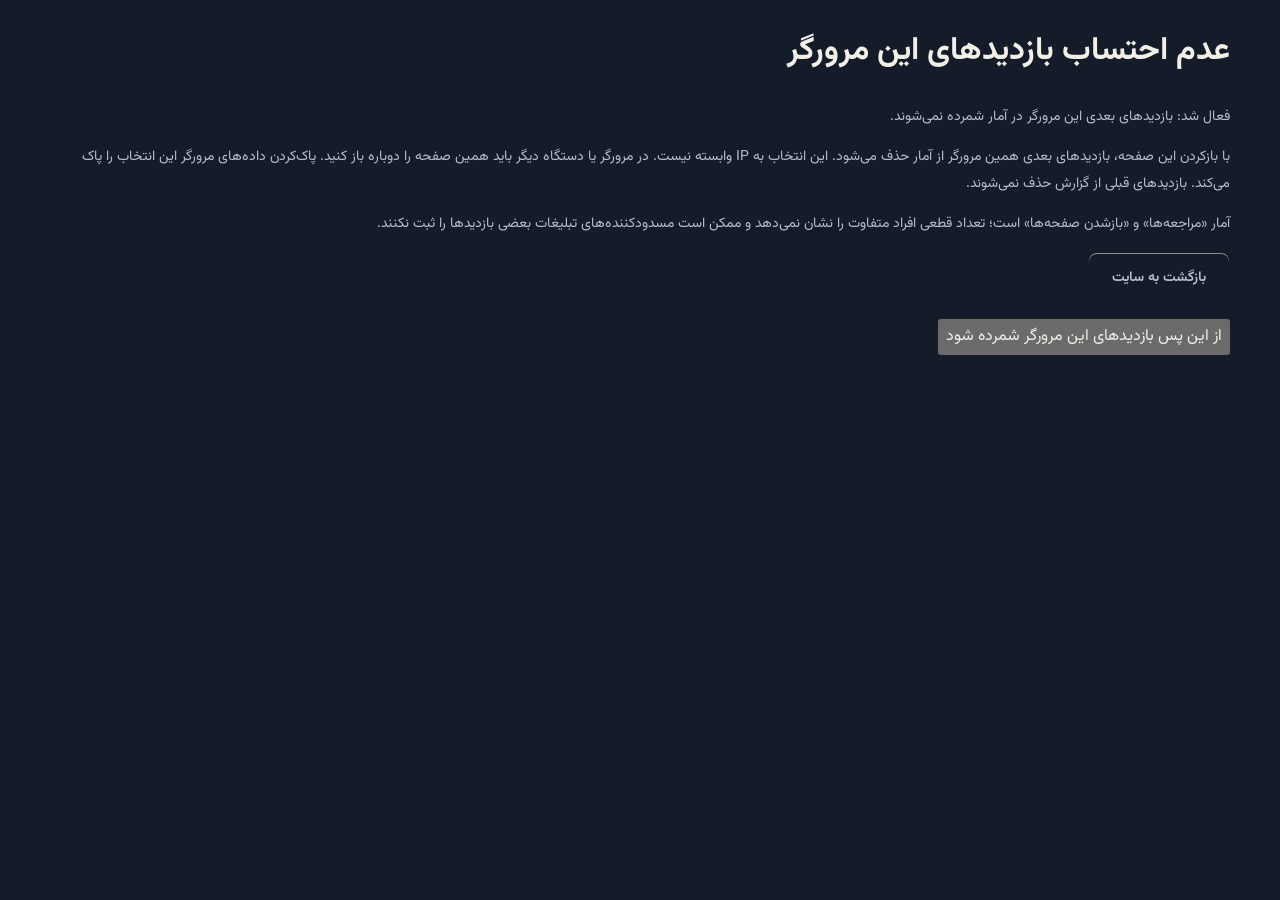
<file: analytics-owner.html>
<!doctype html><html lang="fa" dir="rtl"><head><meta charset="utf-8"><meta name="viewport" content="width=device-width,initial-scale=1"><meta name="robots" content="noindex,nofollow"><title>عدم احتساب بازدیدهای من | موکیتا</title><link rel="stylesheet" href="styles.css"><script src="analytics-owner.js" defer></script></head><body><main class="shell"><h1>عدم احتساب بازدیدهای این مرورگر</h1><p id="analytics-status" role="status">در حال تنظیم…</p><p>با بازکردن این صفحه، بازدیدهای بعدی همین مرورگر از آمار حذف می‌شود. این انتخاب به IP وابسته نیست. در مرورگر یا دستگاه دیگر باید همین صفحه را دوباره باز کنید. پاک‌کردن داده‌های مرورگر این انتخاب را پاک می‌کند. بازدیدهای قبلی از گزارش حذف نمی‌شوند.</p><p>آمار «مراجعه‌ها» و «بازشدن صفحه‌ها» است؛ تعداد قطعی افراد متفاوت را نشان نمی‌دهد و ممکن است مسدودکننده‌های تبلیغات بعضی بازدیدها را ثبت نکنند.</p><p><a class="button" href="/">بازگشت به سایت</a></p><button id="analytics-enable" type="button">از این پس بازدیدهای این مرورگر شمرده شود</button></main></body></html>
</file>
<file: styles.css>
@font-face{font-family:Vazirmatn;src:url('assets/Vazirmatn.woff2') format('woff2');font-weight:100 900;font-display:swap}*{box-sizing:border-box}html{scroll-behavior:smooth;scroll-padding-top:100px}body{margin:0;font-family:Vazirmatn,Tahoma,sans-serif;color:#212539;background:#fafbf9;line-height:1.9}button,a,input{font:inherit}a{color:inherit;text-decoration:none}button{cursor:pointer}button:focus-visible,a:focus-visible,summary:focus-visible{outline:3px solid #6758cc;outline-offset:5px}button{color:inherit}img{max-width:100%}.shell{width:min(1180px,calc(100% - 96px));margin:auto}.skip{position:absolute;top:-100px;background:white;z-index:100;padding:10px}.skip:focus{top:5px}.header{background:#13152b;color:#fff;border-bottom:1px solid #ffffff12}.nav-wrap{min-height:104px;display:flex;align-items:center;gap:32px}.brand{display:flex;gap:11px;align-items:center;direction:ltr;white-space:nowrap;font-size:21px;letter-spacing:3px;font-weight:800;line-height:1.2}.brand-small{display:block;font:8px/1.8 Arial,sans-serif;letter-spacing:1.2px;margin-top:5px;color:#b4b6c9}.nav-wrap nav{display:flex;gap:25px;margin-inline:auto;font-size:13px;color:#c3c4d6}.nav-wrap nav a:hover{color:#a7f0d1}.button{display:inline-flex;align-items:center;justify-content:center;gap:24px;padding:12px 23px;border-radius:9px;font-size:14px;font-weight:650;border:1px solid transparent;transition:transform .2s,background .2s}.button:hover{transform:translateY(-2px)}.nav-cta{border-color:#ffffff35;font-size:12px;padding:10px 17px}.menu-toggle{display:none}.hero{background:#13152b;color:white;overflow:hidden}.hero-grid{display:grid;grid-template-columns:1.08fr 1fr;min-height:640px;align-items:center;gap:40px;padding-block:55px 30px}.eyebrow{font-size:12px;font-weight:500;letter-spacing:.2px;color:#b9bbd3;margin:0 0 21px;display:flex;align-items:center;gap:9px}.tiny-star{color:#a7f0d1;font-size:18px}.eyebrow.dark{color:#5b527f}.hero h1{font-size:clamp(39px,4.1vw,60px);line-height:1.5;letter-spacing:-1.7px;margin:0 0 20px;font-weight:700}.hero h1 bdi{font-family:Arial,sans-serif;letter-spacing:-1.8px}.hero em{font-style:normal;color:#b9aaff;position:relative}.title-dot{color:#a7f0d1}.hero-copy>p{color:#b7b9ce;max-width:425px;font-size:15px;line-height:2.2;margin-bottom:30px}.hero-actions{display:flex;align-items:center;gap:30px}.primary{background:#a7f0d1;color:#18283a}.primary:hover,.mint:hover{background:#bff6e0}.text-link{display:inline-flex;align-items:center;gap:18px;font-size:13px;font-weight:600;color:#4d4078;border:0;background:none;padding:0}.text-link span{font-family:Arial;font-size:22px}.text-link.light,.hero .text-link{color:#ecebfa}.platform-line{margin-top:38px;display:flex;gap:16px;align-items:center;color:#a0a3bc;font-size:11px}.platform-line>span:first-child{color:#6f7494;margin-inline-end:4px}.platform-line i{width:3px;height:3px;border-radius:50%;background:#656b88}.hero-art{height:500px;position:relative;isolation:isolate}.globe{width:100%;height:100%;transform:rotate(-19deg)}.hero-art:before{content:'';position:absolute;inset:10% -10%;z-index:-1;background:radial-gradient(ellipse,#6256b831,transparent 68%)}.orbit{position:absolute;border:1px solid #ffffff09;border-radius:50%;inset:10px;transform:rotate(-30deg) scaleY(.55);z-index:-1}.orbit-two{inset:-25px;transform:rotate(35deg) scaleY(.6)}.art-label{position:absolute;font-size:10px;padding:9px 15px;background:#26283fd9;border:1px solid #ffffff16;border-radius:8px;backdrop-filter:blur(10px);z-index:2}.label-top{top:44px;left:4px;transform:rotate(-5deg)}.status-dot{display:inline-block;width:6px;height:6px;background:#a7f0d1;border-radius:100%;margin-inline-end:6px}.connection-card{position:absolute;bottom:55px;right:20px;display:flex;align-items:center;gap:13px;padding:18px;background:#272a48e6;box-shadow:0 20px 40px #0003;border:1px solid #ffffff26;border-radius:14px;transform:rotate(5deg);min-width:290px}.connection-card strong{display:block;font-size:13px;font-weight:500}.connection-card span{display:block;font-size:10px;color:#b5b8cf}.connection-icon{padding:9px;background:#a7f0d11a;border-radius:12px;line-height:0}.connection-card .connection-arrow{margin-inline-start:auto;font-size:23px;color:#b7aff8}.art-caption{position:absolute;bottom:0;left:15px;right:15px;display:flex;justify-content:space-between;font-size:9px;color:#6d739a}.art-caption span:first-child{font-family:Arial;letter-spacing:1.3px}.hero-bottom{border-top:1px solid #ffffff14;display:flex;justify-content:space-between;padding-block:23px;color:#9c9fb9;font-size:11px}.hero-bottom a{display:flex;gap:22px}.hero-bottom a span{color:#a7f0d1}.section{padding-block:96px;scroll-margin-top:20px}.section-head{display:flex;justify-content:space-between;align-items:end;margin-bottom:42px;gap:30px}h2{font-size:34px;line-height:1.65;letter-spacing:-1px;font-weight:650;margin:0}h3{line-height:1.8}p{color:#727589;font-size:14px}.section-head>p{margin:0 0 7px}.features{display:grid;grid-template-columns:repeat(3,1fr);border-top:1px solid #e1e3e9}.features article{padding:34px 28px 0;border-left:1px solid #e1e3e9}.features article:first-child{padding-right:0}.features article:last-child{border:0}.feature-symbol{display:grid;place-items:center;width:46px;height:46px;background:#eeecf8;color:#62538e;font-size:27px;border-radius:12px;margin-bottom:23px}.features h3{font-size:17px;font-weight:600;margin:0 0 12px}.features p{margin:0;max-width:290px;font-size:13px}.downloads{background:#f0f1f5}.filters{display:flex;width:fit-content;border:1px solid #dadce5;background:#e9eaf0;border-radius:10px;padding:5px;gap:5px;margin-bottom:25px}.filters button{border:0;background:none;padding:10px 28px;font-size:13px;border-radius:7px;color:#6d7086}.filters button.selected{background:#fff;color:#3b315c;box-shadow:0 2px 7px #3039550a}.app-grid{display:grid;grid-template-columns:repeat(3,1fr);gap:20px;min-height:258px}.app-card{background:white;border:1px solid #e1e3e9;border-radius:15px;padding:27px;display:flex;flex-direction:column;align-items:start}.app-top{display:flex;gap:14px;align-items:center;width:100%}.app-icon{display:grid;place-items:center;width:48px;height:48px;border-radius:14px;font:700 26px Arial;background:#e5f5ec;color:#26795a}.app-icon.purple{background:#ede7f8;color:#66549b}.app-icon.blue{background:#e5efff;color:#496da6}.app-top h3{font:600 20px Arial;margin:0 0 7px}.app-top small{font-size:10px;color:#818497}.app-card p{font-size:12px;margin:21px 0;flex:1}.app-actions{display:flex;justify-content:space-between;align-items:center;gap:20px;width:100%;border-top:1px solid #eeedf3;padding-top:18px}.app-actions>a{font-size:12px;font-weight:600;color:#4f417c}.app-actions button{font-size:11px;color:#747087}.fine-print{font-size:11px;color:#85889c;margin:22px 0 0}.guide{background:#22243f;color:white}.guide-grid{display:grid;grid-template-columns:.8fr 1.2fr;gap:100px}.guide h2{font-size:43px}.guide .muted{color:#b3b7cc;max-width:300px;margin:25px 0}.steps{list-style:none;padding:0;margin:0}.steps li{display:flex;gap:27px;padding:26px 0;border-bottom:1px solid #ffffff13}.steps li:first-child{padding-top:0}.steps li:last-child{border:0;padding-bottom:0}.steps>li>span{font-size:21px;font-weight:400;color:#b5a5eb;line-height:2}.steps h3{font-size:18px;font-weight:500;margin:0 0 7px}.steps p{font-size:13px;color:#a9aec7;margin:0}.plans-panel{display:grid;grid-template-columns:.8fr 1.2fr;gap:100px;border:1px solid #dedfe6;padding:45px 55px;border-radius:18px;background:#f9f9f5}.plans .pill{background:#edeaf5;color:#63517f}.pill{display:inline-block;padding:5px 12px;border-radius:100px;font-size:10px}.plans p{font-size:14px;line-height:2.2}.plans .small{font-size:12px;color:#8b8d9b}.telegram{padding-top:0}.telegram-grid{display:grid;grid-template-columns:1fr 1fr;gap:25px}.telegram-grid article{border-radius:18px;padding:40px;overflow:hidden}.music-card{background:#2d2b4b;color:white;position:relative}.music-card .pill{background:#ffffff14;color:#dfd9f5}.telegram-grid h3{font-size:30px;font-weight:550;margin:25px 0 15px}.telegram-grid p{font-size:13px;line-height:2.2;max-width:390px}.music-card p{color:#bab7d0}.music-card .text-link{margin-top:15px}.equalizer{position:absolute;top:64px;left:35px;width:125px;height:60px;display:flex;align-items:center;gap:5px;transform:rotate(-10deg);opacity:.8}.equalizer i{width:5px;background:#b6a7ee;border-radius:10px;height:20%}.equalizer i:nth-child(2n){height:55%}.equalizer i:nth-child(3n){height:95%}.equalizer i:nth-child(4n){height:40%;background:#a7f0d1}.management-card{background:#edf0e9;border:1px solid #e2e6dd}.management-graphic{float:left;transform:rotate(-6deg);width:150px;margin:0 0 15px 0}.management-graphic>div{background:#ffffffc9;padding:9px 12px;margin:5px 0;border-radius:6px;color:#68826d;font-size:11px;box-shadow:0 3px 5px #00000004}.management-graphic span{margin-right:10px;color:#727c76}.management-card .eyebrow{padding-top:14px;font-size:10px}.management-card h3{clear:both;margin-top:10px}.tech-grid{display:grid;grid-template-columns:.9fr 1.1fr;gap:100px}.technology{background:#f2f2f5}.tech-grid>div>p:last-child{max-width:330px;line-height:2.2}.tech-list>div{display:flex;align-items:center;gap:25px;padding:20px 0;border-bottom:1px solid #dddfe8}.tech-list>div:first-child{padding-top:0}.tech-list>div:last-child{border:0}.tech-list bdi{font:600 16px Arial;min-width:90px}.tech-list p{margin:0;font-size:12px}.faq-grid{display:grid;grid-template-columns:.8fr 1.2fr;gap:100px}.faq-list details{border-bottom:1px solid #e0e2e7}.faq-list summary{cursor:pointer;list-style:none;display:flex;align-items:center;justify-content:space-between;gap:25px;padding:21px 0;font-size:14px}.faq-list summary:after{content:'+';font:22px Arial;color:#6c608f}.faq-list summary::-webkit-details-marker{display:none}.faq-list details[open] summary:after{content:'−'}.faq-list details p{font-size:13px;margin:0 0 23px;line-height:2.2}.contact{background:#64548c;color:#fff;padding-block:65px}.contact-inner{display:flex;align-items:center;justify-content:space-between;gap:35px}.contact h2{font-size:30px}.contact .eyebrow{color:#d3c8ed}.contact p{color:#d5cfe5;font-size:12px;margin-bottom:0}.mint{background:#b8efd7;color:#253a37;white-space:nowrap}footer{background:#13152b;color:white;padding:52px 0 20px}.footer-top{display:flex;align-items:center;flex-wrap:wrap;gap:30px}.footer-top>p{font-size:11px;color:#8e94ad;margin-inline:auto}.footer-links{display:flex;gap:18px;flex-wrap:wrap;font-size:10px;color:#9fa3be}.footer-links button{border:0;background:none;color:inherit;padding:0;font-size:10px}.footer-bottom{border-top:1px solid #ffffff12;padding-top:20px;margin-top:35px;display:flex;justify-content:space-between;font-size:9px;color:#757d9b}.footer-bottom .tiny-star{font-size:12px;margin-right:8px}dialog{border:1px solid #e1e0e8;border-radius:20px;width:min(650px,calc(100% - 32px));max-height:85vh;padding:30px;color:#28263e;background:#fafbf9}dialog::backdrop{background:#0e1126b8;backdrop-filter:blur(5px)}.dialog-top{display:flex;justify-content:space-between;align-items:start}.dialog-top .eyebrow{margin:0}.dialog-top button{border:0;background:#eeedf2;border-radius:50%;width:32px;height:32px;font:25px Arial}dialog h2{font-size:25px;margin:15px 0 20px}dialog p,dialog li{font-size:14px;color:#66687c;line-height:2.2}dialog ol{padding-right:23px}dialog li{padding-right:6px;margin-bottom:12px}dialog a{color:#65528f;text-decoration:underline}dialog .note{background:#efedf6;padding:15px;border-radius:10px;font-size:12px}
@media(min-width:1600px){.hero-grid{min-height:690px}.hero-art{height:550px}}@media(max-width:1100px){.shell{width:calc(100% - 56px)}.nav-wrap{gap:20px}.nav-wrap nav{gap:15px;font-size:11px}.brand{font-size:18px}.nav-cta{font-size:10px;padding:9px 12px}.hero-grid{gap:20px}.hero-art{height:440px}.guide-grid,.tech-grid,.faq-grid,.plans-panel{gap:50px}.connection-card{right:0;min-width:250px}.app-card{padding:23px}.telegram-grid article{padding:30px}.footer-links{gap:12px}}
@media(max-width:800px){.shell{width:calc(100% - 40px)}.nav-wrap{min-height:80px;justify-content:space-between;flex-wrap:wrap;position:relative}.menu-toggle{display:flex;flex-direction:column;justify-content:center;gap:6px;background:none;border:1px solid #ffffff35;padding:10px;border-radius:7px;width:39px;height:37px;margin-inline-start:auto}.menu-toggle span{height:1px;background:white;width:17px}.nav-wrap nav{display:none;width:100%;padding:0 0 25px;order:4;flex-direction:column;gap:17px;font-size:13px}.nav-wrap nav.open{display:flex}.nav-cta{display:none}.brand{font-size:19px}.hero-grid{grid-template-columns:1fr;gap:0;padding-top:45px}.hero-copy{max-width:560px}.hero h1{font-size:44px}.hero-copy>p{max-width:440px}.hero-art{height:370px;width:min(420px,100%);margin:0 auto}.hero-grid{min-height:0}.label-top{top:20px}.connection-card{bottom:40px;right:7px;padding:13px;min-width:240px}.hero-bottom{font-size:9px;padding-block:20px}.section{padding-block:65px}.section-head{align-items:start;flex-direction:column;gap:20px;margin-bottom:32px}h2{font-size:29px}.section-head>p{font-size:13px}.features{grid-template-columns:1fr}.features article,.features article:first-child{padding:24px 0;border-left:0;border-bottom:1px solid #e1e3e9;display:grid;grid-template-columns:50px 1fr;column-gap:17px}.feature-symbol{grid-row:span 2;margin:0}.features h3{margin:0 0 5px;font-size:16px}.features p{max-width:none;font-size:12px}.app-grid{grid-template-columns:1fr;min-height:0}.filters{width:100%;margin-bottom:20px}.filters button{flex:1;padding:10px 7px;font-size:12px}.app-card{padding:23px}.app-card p{margin:17px 0}.guide-grid,.plans-panel,.tech-grid,.faq-grid{grid-template-columns:1fr;gap:35px}.guide h2{font-size:34px}.guide .muted{max-width:100%}.plans-panel{padding:28px;gap:25px;width:calc(100% - 40px)}.telegram{padding-top:0}.telegram-grid{grid-template-columns:1fr;gap:20px}.telegram-grid article{padding:30px}.telegram-grid h3{font-size:29px}.equalizer{top:60px;left:25px}.tech-list>div{gap:15px}.tech-list bdi{min-width:85px}.faq-grid{gap:20px}.contact-inner{align-items:start;flex-direction:column;gap:26px}.contact h2{font-size:27px}.contact{padding-block:45px}.footer-top{gap:15px}.footer-top>p{width:100%;margin:8px 0}.footer-links{margin-top:15px;gap:18px;font-size:11px}.footer-bottom{gap:20px;line-height:2}.platform-line{gap:10px;margin-top:30px}.hero-actions{gap:20px}.hero-actions .button{padding:12px 18px;font-size:13px}.hero-actions .text-link{font-size:12px}dialog{padding:22px}.art-caption{font-size:8px}}
@media(prefers-reduced-motion:reduce){html{scroll-behavior:auto}*{transition:none!important;animation:none!important}}

.payment-panel{display:grid;grid-template-columns:.8fr 1.2fr;gap:60px;margin-top:24px;padding:35px 45px;border:1px solid #dedfe6;border-radius:18px;background:#f2f1f8}.payment-panel h3{margin:0;font-size:21px}.payment-panel .eyebrow{margin-bottom:12px}.payment-coins{display:flex;gap:10px;flex-wrap:wrap}.payment-coins>span{padding:8px 15px;background:white;border:1px solid #e0dfeb;border-radius:8px;font-size:13px}.payment-panel .small{font-size:12px;line-height:2.3}.payment-note{font-size:11px!important;color:#665a7d;background:#e7e3f0;padding:12px 16px;border-radius:8px}@media(max-width:800px){.payment-panel{grid-template-columns:1fr;gap:15px;padding:26px}.payment-panel h3{font-size:19px}}

.wallets{display:grid;grid-template-columns:1fr;gap:15px;margin-top:22px}.wallet-card{background:#fff;border:1px solid #dedce8;border-radius:12px;padding:20px;min-width:0}.wallet-card h3{font:600 17px/1.8 Vazirmatn, sans-serif;margin:12px 0}.wallet-card p{font-size:12px}.wallet-card code{display:block;direction:ltr;text-align:left;overflow-wrap:anywhere;user-select:all;background:#f2f1f6;border-radius:7px;padding:14px;font:13px/1.9 monospace}.wallet-copy{border:1px solid #d5cee5;border-radius:7px;background:#eeeaf5;padding:8px 14px;margin-top:12px;font-size:12px}.payment-guide{border-top:1px solid #dcd6e8;padding-top:12px}.payment-guide summary{cursor:pointer;font-size:14px}.payment-guide li{font-size:12px;line-height:2.2;margin-bottom:8px}#copy-status{font-size:11px;color:#4c6156}

.coin-icon{width:27px;height:27px;flex:0 0 27px;display:inline-block;vertical-align:middle}.payment-coins>span{display:inline-flex;align-items:center;gap:7px}.wallet-heading{display:flex;align-items:center;gap:9px;flex-wrap:wrap}.wallet-heading .coin-icon{width:34px;height:34px;flex-basis:34px}.wallet-card{box-shadow:0 5px 18px #28213b05;border-inline-start:3px solid #d6cbea}.wallet-card .pill{background:#eeebf7;color:#625181}.wallet-card code{border:1px solid #e4e0ec}.wallet-copy:hover{background:#e2dcef}@media(max-width:800px){.payment-coins>span{padding:8px 10px;font-size:12px}.payment-coins .coin-icon{width:23px;height:23px;flex-basis:23px}}

.rial-panel{margin-top:24px;background:#eff7f1;border-color:#d8e8dd}.rial-panel h3{font-size:24px;margin:0}

[hidden]{display:none!important}.service-grid{display:grid;grid-template-columns:repeat(3,1fr);gap:22px}.service-grid article{padding:30px;border:1px solid #e0e1e8;border-radius:16px;background:#fff;display:flex;flex-direction:column;align-items:start}.service-grid h3{margin:0;font-size:21px}.service-grid p{font-size:13px;flex:1}.service-buy{background:#efedf7;border-color:#e0dbef;color:#54436f;font-size:12px;margin-top:15px}.services-section{padding-top:0}.payment-choice{margin-top:40px}.payment-choice h3{font-size:22px;margin:0 0 15px}.payment-choice p{font-size:12px}.payment-tabs{display:flex;gap:10px;flex-wrap:wrap}.payment-tabs button{border:1px solid #d5d5e2;background:#fff;padding:12px 23px;border-radius:9px;font-size:13px}.payment-tabs button[aria-pressed=true]{background:#27233e;color:white;border-color:#27233e}.payment-panel{grid-template-columns:1fr;gap:15px;padding:30px 40px}.payment-panel>.payment-intro{max-width:100%}.payment-panel .wallets{margin-top:18px}.payment-panel .wallet-card{padding:25px}.qr-address{display:flex;align-items:center;gap:20px;margin:20px 0}.qr-address img{width:144px;height:144px;flex:0 0 144px;background:white;border-radius:8px;border:1px solid #eeedf2}.qr-address p{max-width:280px}.order-checklist{margin-top:30px;padding:30px 35px;border:1px dashed #d7d4e3;border-radius:13px}.order-checklist h3{font-size:18px;margin:0 0 18px}.order-checklist>div{display:grid;grid-template-columns:repeat(3,1fr);gap:12px}.order-checklist span{font-size:12px;color:#55566a}.order-checklist span:before{content:'✓';color:#638575;margin-inline-end:8px}.order-checklist p{font-size:11px;margin-bottom:0}.visual-guides{margin-top:50px;padding-top:35px;border-top:1px solid #ffffff20;display:flex;gap:18px;align-items:center}.visual-guides>div{margin-inline-end:auto}.visual-guides h3{font-size:20px;margin:0}.visual-guides .eyebrow{margin-bottom:10px}.visual-guides p{font-size:11px;color:#b1b5cd}.visual-guides>a{border:1px solid #ffffff30;padding:10px 20px;border-radius:8px;font-size:13px;white-space:nowrap}.guide-document{padding:60px 0}.guide-document h1{font-size:36px}.guide-document h2{font-size:24px}.guide-document .guide-steps{padding:25px 40px;background:#fff;border:1px solid #e2e0e9;border-radius:14px}.guide-document li{margin:16px 0;line-height:2.2}.guide-document .guide-figure{display:grid;grid-template-columns:1fr 1fr;gap:40px;align-items:center;margin:35px 0}.guide-document figure{margin:0;text-align:center}.guide-document figcaption{font-size:11px;color:#7c7d90}.guide-document figure svg{max-width:260px;width:100%;height:auto}.guide-document .button{background:#e8e3f5;color:#4f3b7d;margin:15px 0}
@media(max-width:800px){.service-grid{grid-template-columns:1fr}.payment-tabs{display:grid;grid-template-columns:1fr 1fr}.payment-tabs button{padding:12px 10px;font-size:12px}.payment-panel{padding:24px}.order-checklist{padding:24px}.order-checklist>div{grid-template-columns:1fr}.qr-address{flex-direction:column;align-items:start;gap:8px}.visual-guides{flex-wrap:wrap;gap:12px}.visual-guides>div{width:100%}.visual-guides>a{flex:1;text-align:center;padding:9px}.guide-document h1{font-size:29px}.guide-document .guide-figure{grid-template-columns:1fr;gap:20px}.guide-document .guide-steps{padding:20px 30px}.hero-actions{flex-wrap:wrap}.hero-actions .button{font-size:12px}}

/* Button palette and tactile states. Color is complemented by labels and pressed state. */
:root{--action-green:#b7f2d8;--action-purple:#ede5ff;--action-blue:#e3efff;--action-gold:#fff0d5}
.button,.wallet-copy,.payment-tabs button,.filters button,.visual-guides>a,.app-actions>a{position:relative;transition:transform .18s ease,box-shadow .18s ease,background .18s ease,border-color .18s ease;touch-action:manipulation}
.button{box-shadow:inset 0 1px 0 #ffffff80,0 3px 0 #0b14211c,0 5px 13px #11162d0b}
.button.primary,.button.mint{background:linear-gradient(135deg,#c9f8e4,#9fe9c9);border:1px solid #86d8b4;color:#173f35;box-shadow:inset 0 1px 0 #ffffffa6,0 4px 0 #538c746b,0 8px 20px #89d3b524}
.button.nav-cta{background:linear-gradient(135deg,#403958,#2a2947);border-color:#70658c;color:#f6f2ff;box-shadow:inset 0 1px 0 #ffffff12,0 3px 0 #080b1d88}
.service-grid article:nth-child(1) .service-buy{background:linear-gradient(135deg,#e2f6ed,#c5ecd9);border-color:#a7d3bf;color:#245743}
.service-grid article:nth-child(2) .service-buy{background:linear-gradient(135deg,#f2eaff,#ded0fa);border-color:#c5b3e4;color:#513879}
.service-grid article:nth-child(3) .service-buy{background:linear-gradient(135deg,#eaf3ff,#ccdef8);border-color:#aec7e8;color:#2c4f7d}
.wallet-copy{background:linear-gradient(135deg,#f2ebff,#e3d6f8);border-color:#cbb9e3;box-shadow:inset 0 1px 0 white,0 3px 0 #c9b7dd6b;color:#4d396d;font-weight:600}
.wallet-card:has(#tron-address) .wallet-copy{background:linear-gradient(135deg,#e7f7f1,#ccecdf);border-color:#afd8c6;color:#245944;box-shadow:inset 0 1px 0 white,0 3px 0 #a8cfbd80}
.wallet-card:has(#bitcoin-address) .wallet-copy{background:linear-gradient(135deg,#fff5e5,#ffe4b8);border-color:#e8c894;color:#6b471b;box-shadow:inset 0 1px 0 white,0 3px 0 #ddbd8a80}
.payment-tabs button{font-weight:600;box-shadow:inset 0 1px 0 #fff,0 3px 0 #1c20340c;border-width:1px}
.payment-tabs [data-payment=rial]{background:#eef8f0;border-color:#c4ddcc;color:#315b40}
.payment-tabs [data-payment=ethereum]{background:#f0ecfb;border-color:#d4c9eb;color:#59467e}
.payment-tabs [data-payment=tron]{background:#fff0ef;border-color:#efcfcd;color:#8b4242}
.payment-tabs [data-payment=bitcoin]{background:#fff5e4;border-color:#ead7b3;color:#795322}
.payment-tabs button[aria-pressed=true]{background:#29243e;border-color:#29243e;color:#fff;box-shadow:0 3px 0 #161326,0 6px 14px #28233d24}
.payment-tabs [data-payment=rial][aria-pressed=true]{background:#286446;border-color:#286446}
.payment-tabs [data-payment=ethereum][aria-pressed=true]{background:#604986;border-color:#604986}
.payment-tabs [data-payment=tron][aria-pressed=true]{background:#994343;border-color:#994343}
.payment-tabs [data-payment=bitcoin][aria-pressed=true]{background:#85551b;border-color:#85551b}
.filters button.selected{background:linear-gradient(135deg,#fff,#f2edfc);box-shadow:0 2px 0 #d4cce5,0 4px 10px #28223f0a;color:#51416f;font-weight:650}
.app-actions>a{padding:8px 12px;background:#efebf7;border:1px solid #e1d9ed;border-radius:7px;font-size:11px;box-shadow:0 2px 0 #d7cce5;color:#544071;white-space:nowrap}
.app-actions .text-link{font-size:11px;gap:5px;white-space:nowrap}
.visual-guides>a{background:linear-gradient(135deg,#3c3c5f,#30324d);border-color:#626582;box-shadow:inset 0 1px 0 #ffffff10,0 3px 0 #12152d80;color:#f1f0fa}
.text-link{transition:color .18s ease,text-shadow .18s ease}.text-link span,.button>span[aria-hidden=true]{transition:transform .18s ease}
@media(hover:hover) and (pointer:fine){
 .button:hover,.wallet-copy:hover,.payment-tabs button:hover,.visual-guides>a:hover,.app-actions>a:hover{transform:translateY(-3px);box-shadow:inset 0 1px 0 #ffffff80,0 6px 0 #24213920,0 12px 23px #302b4823}
 .button.primary:hover,.button.mint:hover{background:linear-gradient(135deg,#d3ffeb,#afeed2);box-shadow:inset 0 1px 0 #fff,0 6px 0 #538c7473,0 12px 26px #6fbe9c35}
 .payment-tabs button[aria-pressed=true]:hover{box-shadow:0 5px 0 #17152a55,0 12px 20px #302b4823}
 .filters button:hover{transform:translateY(-2px);box-shadow:0 3px 10px #302b4814}
 .text-link:hover{color:#7761a4;text-shadow:0 3px 12px #9d88c82b}.text-link.light:hover,.hero .text-link:hover{color:#bef4db}
 .button:hover>span[aria-hidden=true],.text-link:hover span{transform:translate(-2px,-1px)}
}
.button:active,.wallet-copy:active,.payment-tabs button:active,.filters button:active,.visual-guides>a:active,.app-actions>a:active{transform:translateY(1px);box-shadow:inset 0 2px 4px #25213c18,0 1px 0 #24213920}
.button:focus-visible,.wallet-copy:focus-visible,.payment-tabs button:focus-visible,.filters button:focus-visible,.visual-guides>a:focus-visible,.app-actions>a:focus-visible{outline:3px solid #8b6dc2;outline-offset:5px}
@media(max-width:800px){.app-actions{gap:12px}.app-actions>a{padding:8px 10px}}
@media(prefers-reduced-motion:reduce){.button,.wallet-copy,.payment-tabs button,.filters button,.visual-guides>a,.app-actions>a,.button>span,.text-link span{transition:none!important;transform:none!important}}

/* Unified mint / violet / sky palette, with saturated device and download controls. */
:root{--ink:#22263f;--mint-deep:#176344;--violet-deep:#5b3c8b;--sky-deep:#245f98}
body{background:#fbfcfa;color:var(--ink)}
.hero{background:radial-gradient(ellipse at 13% 54%,#53408742,transparent 48%),radial-gradient(ellipse at 89% 15%,#1c6b6130,transparent 44%),#13162f}
.header{background:#15182f;border-bottom-color:#a6e8d522}
.intro{background:linear-gradient(145deg,#fbfcfa,#edf7f2)}
.features{border-top-color:#d3e5db}.features article{border-left-color:#d3e5db}
.features article:nth-child(1) .feature-symbol{background:#d7f0e3;color:#206c4d}
.features article:nth-child(2) .feature-symbol{background:#e6dcf7;color:#61458d}
.features article:nth-child(3) .feature-symbol{background:#dcebfa;color:#306a9c}
.services-section{padding-top:70px;background:linear-gradient(180deg,#edf7f2,#f8faf8)}
.service-grid article{box-shadow:0 12px 30px #29284908;border-color:#e1e4e9}
.service-grid article:nth-child(1){background:linear-gradient(155deg,#fff,#e9f6ed);border-top:3px solid #57ab80}
.service-grid article:nth-child(2){background:linear-gradient(155deg,#fff,#f0eafa);border-top:3px solid #9a78cb}
.service-grid article:nth-child(3){background:linear-gradient(155deg,#fff,#e9f2ff);border-top:3px solid #6e9ed1}
.service-grid article:nth-child(1) .feature-symbol{background:#d8efdf;color:#377351}
.service-grid article:nth-child(2) .feature-symbol{background:#e8ddf6;color:#715096}
.service-grid article:nth-child(3) .feature-symbol{background:#dceafb;color:#386e9f}
.downloads{background:radial-gradient(ellipse at 95% 0%,#d9e9fb99,transparent 55%),linear-gradient(140deg,#edf5fc,#f0edf9 70%,#ebf7f0);border-top:1px solid #e0e8f0;border-bottom:1px solid #e0e4ef}
.downloads .eyebrow{color:#49659a}.downloads h2{color:#263452}
.filters{width:fit-content;max-width:100%;padding:7px;border:1px solid #d3d9e8;background:#ffffffa3;box-shadow:0 8px 24px #48436c0a;border-radius:15px;gap:9px}
.filters button{padding:13px 30px;border:1px solid transparent;border-radius:10px;font-weight:650;font-size:14px;min-height:49px;box-shadow:inset 0 1px 0 #ffffffb3,0 3px 0 #2834470d}
.filters [data-platform=android]{background:linear-gradient(135deg,#e4f7e9,#cbeed9);border-color:#a8d8bc;color:#285f40}
.filters [data-platform=ios]{background:linear-gradient(135deg,#f4ebff,#e6d4fa);border-color:#d1b7ed;color:#62418c}
.filters [data-platform=windows]{background:linear-gradient(135deg,#e9f4ff,#cde5fc);border-color:#abcfee;color:#2b5d8c}
.filters [data-platform=android].selected{background:linear-gradient(135deg,#278354,#176344);border-color:#176344;color:#fff;box-shadow:inset 0 1px 0 #ffffff35,0 4px 0 #104d36,0 8px 16px #23754e28}
.filters [data-platform=ios].selected{background:linear-gradient(135deg,#8a5bc0,#633e94);border-color:#633e94;color:#fff;box-shadow:inset 0 1px 0 #ffffff35,0 4px 0 #482c70,0 8px 16px #68439a28}
.filters [data-platform=windows].selected{background:linear-gradient(135deg,#3a8cc8,#28669e);border-color:#28669e;color:#fff;box-shadow:inset 0 1px 0 #ffffff35,0 4px 0 #1b4c79,0 8px 16px #2e70a128}
.app-card{border:1px solid #d9e1ed;background:linear-gradient(160deg,#fff,#fbfcff);box-shadow:0 9px 26px #3a40530a}
.app-card:nth-child(2){background:linear-gradient(160deg,#fff,#faf6ff)}.app-card:nth-child(3){background:linear-gradient(160deg,#fff,#f1f8ff)}
.app-actions{border-top-color:#e5e6ee;padding-top:20px;gap:12px}
.app-actions>a{display:inline-flex;align-items:center;justify-content:center;min-height:40px;padding:10px 16px;background:linear-gradient(135deg,#288853,#17643d);border-color:#17643d;color:#fff;box-shadow:inset 0 1px 0 #ffffff33,0 3px 0 #104c2f,0 6px 12px #246e3d16;font-size:12px;font-weight:650}
.app-actions .text-link{color:#6b4c95;font-weight:600}
.app-icon.app-icon-image{object-fit:contain;background:transparent}
.app-actions:has(.app-guide-link){flex-wrap:wrap}
.app-actions .app-guide-link{background:transparent;color:inherit;border-color:currentColor;box-shadow:none}
.apk-checksum{display:inline-block;max-width:100%;overflow-wrap:anywhere;direction:ltr}
.guide{background:radial-gradient(ellipse at 95% 5%,#6e56933b,transparent 60%),linear-gradient(135deg,#252941,#24233e)}
.visual-guides>a:nth-of-type(1){background:linear-gradient(135deg,#32765b,#245b47);border-color:#5b9e80}
.visual-guides>a:nth-of-type(2){background:linear-gradient(135deg,#735493,#553d75);border-color:#9b80b7}
.visual-guides>a:nth-of-type(3){background:linear-gradient(135deg,#3c6e9d,#2c5278);border-color:#6b93ba}
.plans{background:linear-gradient(170deg,#fffdf8,#faf7f0 40%,#f6f5fb)}
.plans-panel{background:linear-gradient(135deg,#fffefb,#f7f0e3);border-color:#e6dbc7;box-shadow:0 12px 30px #6d5b3206}
.plans-panel .eyebrow{color:#8b6b36}.plans-panel .pill{background:#eee3ca;color:#76592c}
.order-checklist{background:#fffdf9;border-color:#d9cbaa}.order-checklist h3{color:#5a4c36}
.rial-panel{background:linear-gradient(140deg,#f7fff9,#e3f3e9);border-color:#bbd9c5}.rial-panel .eyebrow{color:#477b56}
.payment-panel{background:linear-gradient(145deg,#f3effb,#eceff9);border-color:#d9d2e8}
.wallet-card{background:linear-gradient(155deg,#fff,#fdfcff);border-color:#dfd7eb;box-shadow:0 8px 23px #58437409}
.telegram{background:linear-gradient(180deg,#f6f5fb,#fbfcfa);padding-top:65px}
.music-card{background:radial-gradient(ellipse at 8% 15%,#8764ab55,transparent 65%),linear-gradient(140deg,#363054,#24283f)}
.management-card{background:linear-gradient(145deg,#edf8f0,#dfede4);border-color:#cadfcf}
.technology{background:linear-gradient(125deg,#edf4fb,#f0eef8)}
.tech-list>div{border-bottom-color:#d4dce8}.tech-list bdi{color:#5a4e83}
.faq{background:linear-gradient(150deg,#fcfdfb,#f0f7f2)}.faq-list details{border-bottom-color:#d5e4db}.faq-list summary:after{color:#4e8067}
.contact{background:radial-gradient(ellipse at 15% 40%,#9d76b04d,transparent 65%),linear-gradient(135deg,#61518a,#454b77)}
.guide-document .guide-steps{background:linear-gradient(145deg,#fff,#f1f5fc);border-color:#d8e2ef;box-shadow:0 10px 30px #33466f06}
.guide-document .button{background:linear-gradient(135deg,#e5f6ed,#cdebdc);color:#285d43;border-color:#b8d6c5}
@media(hover:hover) and (pointer:fine){
 .app-actions>a:hover{background:linear-gradient(135deg,#329b62,#207b4c);color:white;box-shadow:inset 0 1px 0 #ffffff55,0 5px 0 #104c2f,0 10px 20px #246e3d2b}
 .filters [data-platform=android]:hover{box-shadow:inset 0 1px 0 #ffffff55,0 5px 0 #35765233,0 10px 19px #35765222}
 .filters [data-platform=ios]:hover{box-shadow:inset 0 1px 0 #ffffff55,0 5px 0 #7952a133,0 10px 19px #7952a122}
 .filters [data-platform=windows]:hover{box-shadow:inset 0 1px 0 #ffffff55,0 5px 0 #376d9b33,0 10px 19px #376d9b22}
}
@media(max-width:800px){.filters{width:100%;gap:6px;padding:6px}.filters button{font-size:12px;padding:12px 8px;min-height:47px}.app-actions>a{font-size:11px;padding:10px 13px}.services-section,.telegram{padding-top:55px}}

/* Bridge the dark hero into the light mint content without a hard color seam. */
.hero{position:relative;padding-bottom:140px}
.hero::after{content:'';position:absolute;inset:auto 0 0;height:150px;pointer-events:none;background:linear-gradient(180deg,rgba(19,22,47,0) 0%,#242b43 18%,#536376 43%,#9db6b6 67%,#dceae5 87%,#f4faf6 100%)}
.hero-bottom{position:relative;z-index:1}
.intro{background:linear-gradient(180deg,#f4faf6 0%,#edf7f2 100%)}
@media(max-width:800px){.hero{padding-bottom:100px}.hero::after{height:110px}}

/* Final art direction: midnight navy, champagne and restrained emerald. */
:root{--lux-bg:#141b29;--lux-panel:#1d2737;--lux-ink:#f1efe8;--lux-muted:#b4bcc9;--lux-gold:#d4bd8c;--lux-line:#d4bd8c26}
body{background:var(--lux-bg);color:var(--lux-ink)}
.header{background:#111825;border-bottom:1px solid var(--lux-line)}
.hero{background:radial-gradient(ellipse at 18% 40%,#466a7430,transparent 58%),radial-gradient(ellipse at 90% 15%,#b49b6320,transparent 50%),linear-gradient(180deg,#111825,#182231);padding-bottom:55px}
.hero::after{height:80px;background:linear-gradient(180deg,#18223100,#182231);z-index:0}
.hero h1 em{color:#d4bd8c}.hero-copy>p{color:#bbc2cd}.title-dot{color:#8fc6aa}.hero-bottom{border-top-color:var(--lux-line);color:#b0b9c7}
.hero .eyebrow,.eyebrow.dark{color:#d4bd8c}.hero-art .connection-card{background:#202d3eea;border-color:#d4bd8c33}.hero-art .art-label{background:#202d3eea;border-color:#d4bd8c26}.connection-card strong{color:#ede9de}.art-caption{color:#9da9bc}
.intro{background:linear-gradient(180deg,#182231,#182331)}
.services-section{background:linear-gradient(180deg,#182331,#17212f)}
.downloads{background:radial-gradient(ellipse at 90% 30%,#4768781c,transparent 65%),linear-gradient(180deg,#17212f,#1b2635);border-color:var(--lux-line)}
.guide{background:linear-gradient(180deg,#1b2635,#182230)}
.plans{background:linear-gradient(180deg,#182230,#16202e)}
.telegram{background:linear-gradient(180deg,#16202e,#1b2534)}
.technology{background:linear-gradient(180deg,#1b2534,#182230)}
.faq{background:linear-gradient(180deg,#182230,#17212e)}
.contact{background:radial-gradient(ellipse at 10% 20%,#c0a67418,transparent 60%),linear-gradient(135deg,#243443,#1c2b3c);border-top:1px solid var(--lux-line)}
footer{background:#111825;border-top:1px solid var(--lux-line)}
main h2,main h3,.downloads h2,.tech-list bdi{color:#f1efe8}
main p,.section-head>p,.features p,.service-grid p,.app-card p,.tech-list p,.faq-list details p,.plans p,.telegram-grid p,.guide-document p{color:#b4bdca}
.features,.features article{border-color:var(--lux-line)}
.features article:nth-child(n) .feature-symbol,.service-grid article:nth-child(n) .feature-symbol{background:#d4bd8c12;color:#d4bd8c;border:1px solid #d4bd8c2e}
.service-grid article:nth-child(n){background:linear-gradient(145deg,#212c3c,#1b2635);border:1px solid #d4bd8c29;border-top:2px solid #af996d;box-shadow:0 14px 30px #080d171f}
.service-grid article:nth-child(n) .service-buy{background:linear-gradient(135deg,#e8d9b7,#c9b27f);color:#343020;border-color:#baa373;box-shadow:inset 0 1px 0 #ffffff70,0 3px 0 #77694780}
.filters{background:#1019279c;border-color:#d4bd8c29;box-shadow:0 10px 25px #080d1726}
.app-card:nth-child(n){background:linear-gradient(155deg,#253143,#1d2939);border-color:#d4bd8c24;box-shadow:0 12px 28px #080d1726}
.app-top h3{color:#f2eee5}.app-top small{color:#b0b9c7}.app-actions{border-color:#d4bd8c24}.app-actions .text-link{color:#deca9f}
.app-icon{background:#284b40;color:#b9e5cd}.app-icon.purple{background:#433954;color:#dfd1f4}.app-icon.blue{background:#2e435e;color:#c4ddfa}.fine-print{color:#a2adbc}
.guide .eyebrow,.contact .eyebrow{color:#ddc89e}.steps li,.visual-guides{border-color:#d4bd8c26}.steps>li>span{color:#d4bd8c}.steps p,.guide .muted,.visual-guides p{color:#b6c0cd}
.plans-panel,.rial-panel{background:linear-gradient(135deg,#233143,#1c2838);border-color:#d4bd8c33;box-shadow:0 14px 35px #080d171c}
.plans-panel .eyebrow,.rial-panel .eyebrow{color:#d4bd8c}.plans-panel .pill{background:#d4bd8c18;color:#e1cea6;border:1px solid #d4bd8c29}.plans .small,.payment-panel .small{color:#b3bdcb}
.order-checklist{background:#1c2838;border-color:#d4bd8c44}.order-checklist h3{color:#e9d8b5}.order-checklist span{color:#c0c7d2}.order-checklist span:before{color:#9dcdb5}
.payment-choice h3{color:#eee9df}.payment-choice p{color:#b5bfcd}
.payment-panel{background:linear-gradient(145deg,#202d3e,#1a2737);border-color:#d4bd8c2e}
.payment-coins>span{background:#2a3748;border-color:#d4bd8c2e;color:#e3e7ec}.payment-note{background:#d4bd8c10;color:#d1c4a9;border:1px solid #d4bd8c25}
.wallet-card{background:linear-gradient(150deg,#273648,#213042);border-color:#d4bd8c2e;border-inline-start-color:#b9a375;box-shadow:0 10px 26px #080d1726}.wallet-card .pill{background:#d4bd8c17;color:#e4d2ac;border:1px solid #d4bd8c30}.wallet-card p{color:#b8c1cf}.wallet-card code{background:#131f2e;border-color:#b7c3d02b;color:#f0e9d8}.qr-address img{border:7px solid white;border-radius:10px;background:white}.payment-guide{border-color:var(--lux-line)}.payment-guide summary{color:#ddcba6}.payment-guide li{color:#bcc5d1}#copy-status{color:#a9d9bf}
.music-card{background:radial-gradient(ellipse at 10% 10%,#b59a631a,transparent 65%),linear-gradient(135deg,#263347,#1e2c3e);border:1px solid #d4bd8c2f}.music-card .pill{background:#d4bd8c17;color:#e4d2ac}.equalizer i{background:#c7b280}.equalizer i:nth-child(4n){background:#94bfa8}
.management-card{background:linear-gradient(145deg,#273a3e,#203039);border-color:#b6c6b52b}.management-card .eyebrow{color:#d4bd8c}.management-graphic>div{background:#33484a;color:#c5ddc9;border:1px solid #b8ceb225}.management-graphic span{color:#d0ddd8}
.tech-list>div{border-color:var(--lux-line)}.tech-list bdi{color:#ddc89e}.faq-list details{border-color:var(--lux-line)}.faq-list summary{color:#e0e5eb}.faq-list summary:after{color:#d4bd8c}.contact p{color:#b9c4d2}
.text-link{color:#dbc799}.text-link.light,.hero .text-link{color:#e6dcc6}.text-link:hover{color:#f5e4bf}
.button.primary,.button.mint{background:linear-gradient(135deg,#c6e8d7,#93c5ac);border-color:#86b99e;color:#1f4030;box-shadow:inset 0 1px 0 #ffffff85,0 4px 0 #4e7d6470,0 10px 20px #090f1b26}
.button.nav-cta{background:linear-gradient(135deg,#d9c89f,#bdab7c);border-color:#b6a16f;color:#302d22;box-shadow:inset 0 1px 0 #fff8,0 3px 0 #77694780}
.guide-document .eyebrow{color:#d4bd8c}.guide-document .guide-steps{background:linear-gradient(145deg,#233143,#1c2939);border-color:#d4bd8c33;box-shadow:0 10px 30px #070c1726}.guide-document li{color:#c6cdd7}.guide-document a:not(.button){color:#dcc89e}.guide-document figcaption{color:#a9b4c3}
.footer-links{color:#bac2ce}.footer-top>p{color:#9ca9bc}.footer-bottom{border-color:var(--lux-line);color:#99a8bc}
/* Dialogs intentionally retain a light reading surface and their original dark text. */
dialog{color:#28263e;background:#fafbf9}dialog h2{color:#28263e}dialog p,dialog li{color:#66687c}
@media(max-width:800px){.hero{padding-bottom:35px}.hero::after{height:55px}}

/* Day and night share the same layout and accessible controls. */
html{color-scheme:dark}html[data-theme="light"]{color-scheme:light}
.theme-toggle{display:inline-flex;align-items:center;justify-content:center;gap:7px;flex-shrink:0;padding:9px 12px;border:1px solid #d4bd8c55;border-radius:14px;background:#263244;color:#ead8b2;font:inherit;cursor:pointer;min-height:42px}.theme-toggle[hidden]{display:none}.theme-toggle:hover{background:#34435a;transform:translateY(-2px)}.theme-toggle:focus-visible{outline:3px solid #72bd9c;outline-offset:4px}[data-theme-icon]{font-size:22px;line-height:1}
html[data-theme="light"] body{background:#faf7ef;color:#293342;--lux-bg:#faf7ef;--lux-panel:#fffdf8;--lux-ink:#293342;--lux-muted:#596675;--lux-gold:#80602b;--lux-line:#96733c30}
html[data-theme="light"] .header{background:#faf7eff5;border-color:#9b82532b}html[data-theme="light"] .brand,html[data-theme="light"] nav a{color:#293342}html[data-theme="light"] .brand-small{color:#687165}
html[data-theme="light"] .theme-toggle{background:#f0e9db;color:#655028;border-color:#c8b98e}html[data-theme="light"] .theme-toggle:hover{background:#e8ddc7}html[data-theme="light"] .menu-toggle{border-color:#b7af9e}html[data-theme="light"] .menu-toggle span{background:#293342}
html[data-theme="light"] .hero{background:radial-gradient(ellipse at 20% 20%,#dcece2,transparent 65%),linear-gradient(160deg,#faf7ef,#f0eee3)}html[data-theme="light"] .hero::after{background:linear-gradient(transparent,#f0eee3)}
html[data-theme="light"] .intro,html[data-theme="light"] .services-section,html[data-theme="light"] .downloads,html[data-theme="light"] .guide,html[data-theme="light"] .plans,html[data-theme="light"] .telegram,html[data-theme="light"] .technology,html[data-theme="light"] .faq{background:linear-gradient(150deg,#f0eee3,#faf7ef)}
html[data-theme="light"] main h1,html[data-theme="light"] main h2,html[data-theme="light"] main h3,html[data-theme="light"] .hero h1{color:#263344}html[data-theme="light"] .hero h1 em{color:#92703a}html[data-theme="light"] main p,html[data-theme="light"] main li,html[data-theme="light"] .hero-bottom,html[data-theme="light"] .art-caption{color:#526271}
html[data-theme="light"] .eyebrow,html[data-theme="light"] .text-link,html[data-theme="light"] .text-link.light,html[data-theme="light"] .hero .text-link,html[data-theme="light"] .guide-document a:not(.button){color:#79602e}
html[data-theme="light"] .service-grid>article,html[data-theme="light"] .app-card,html[data-theme="light"] .plans-panel,html[data-theme="light"] .order-checklist,html[data-theme="light"] .rial-panel,html[data-theme="light"] .payment-panel,html[data-theme="light"] .wallet-card,html[data-theme="light"] .music-card,html[data-theme="light"] .management-card,html[data-theme="light"] .guide-document .guide-steps{background:linear-gradient(145deg,#fffdf8,#eeeee4);border-color:#b9a77d66;box-shadow:0 10px 28px #7762390d}
html[data-theme="light"] .app-top,html[data-theme="light"] .app-card h3,html[data-theme="light"] .faq-list summary,html[data-theme="light"] .payment-guide summary,html[data-theme="light"] .tech-list bdi{color:#334238}
html[data-theme="light"] .filters{background:#e8e5d9}html[data-theme="light"] .pill,html[data-theme="light"] .wallet-card .pill,html[data-theme="light"] .music-card .pill{background:#e5e9d9;color:#52633f;border-color:#a0ac8844}
html[data-theme="light"] .wallet-card code{background:#e7e9df;color:#263b33;border-color:#9baa8a66}html[data-theme="light"] .wallet-card p,html[data-theme="light"] .payment-guide li,html[data-theme="light"] .guide-document li,html[data-theme="light"] .guide-document figcaption{color:#526271}
html[data-theme="light"] .management-graphic>div{background:#dce7db;color:#334e41}html[data-theme="light"] .management-graphic span{color:#334e41}html[data-theme="light"] #copy-status{color:#21633e}
html[data-theme="light"] .contact{background:linear-gradient(135deg,#dce8dc,#eee8d8)}html[data-theme="light"] .contact p{color:#526271}html[data-theme="light"] footer{background:#e9e7dc;color:#334238}html[data-theme="light"] .footer-links,html[data-theme="light"] .footer-top>p,html[data-theme="light"] .footer-bottom{color:#526271}
@media(max-width:800px){.nav-wrap{gap:12px}.theme-toggle{padding:7px 10px;min-height:40px}.header nav{order:5}html[data-theme="light"] .header nav{background:#faf7ef}}

/* Feature navigation: the first two cards are links; the third is informational. */
.features>article{position:relative}.feature-link::after{content:"";position:absolute;inset:0;border-radius:16px}.features>article:has(.feature-link){border:1px solid #d4bd8c38;border-radius:16px;padding:24px;transition:transform .2s,background .2s,box-shadow .2s}.features>article:has(.feature-link):hover{transform:translateY(-4px);background:#d4bd8c0c;box-shadow:0 12px 28px #080d1720}.feature-action{display:block;margin-top:18px;font-size:13px;font-weight:600;color:#dbc799}.feature-link:focus-visible{outline:none}.features>article:focus-within{outline:3px solid #72bd9c;outline-offset:5px}html[data-theme="light"] .feature-action{color:#79602e}html[data-theme="light"] .features>article:has(.feature-link):hover{background:#fffdf8;box-shadow:0 12px 28px #77623912}@media(prefers-reduced-motion:reduce){.features>article:has(.feature-link){transition:none}.features>article:has(.feature-link):hover{transform:none}}

/* Approved one-month VPN pricing: shared connection terms, volume-based rates. */
.pricing-catalog{padding-bottom:42px}.pricing-catalog .section-head{margin-bottom:24px}.pricing-facts{display:flex;flex-wrap:wrap;gap:10px;margin-bottom:22px}.pricing-facts span{padding:7px 13px;border:1px solid #bca47850;border-radius:100px;font-size:12px;color:#d7c594;background:#bca4780b}.pricing-table-wrap{border:1px solid #bca47855;border-radius:18px;overflow:hidden;background:#142028}.pricing-table{width:100%;border-collapse:collapse;color:#eee8d9;text-align:right;font-size:15px}.pricing-table caption{text-align:right;padding:18px 24px;background:#bca4780e;font-size:13px;color:#d7c594}.pricing-table thead{background:#bca47812;font-size:13px;color:#cfc0a1}.pricing-table th,.pricing-table td{padding:15px 24px;border-bottom:1px solid #bca47824}.pricing-table th{font-weight:500}.pricing-table tbody tr:last-child>*{border-bottom:0}.pricing-table td:nth-child(2){font-size:19px;font-weight:650;font-variant-numeric:tabular-nums;white-space:nowrap}.pricing-table td:last-child{width:135px}.pricing-featured{background:#bca47813}.pricing-badge{display:inline-block;font-size:10px;margin-inline-start:12px;padding:2px 9px;border:1px solid #bca47866;border-radius:5px;color:#e8d29d}.plan-order{display:inline-flex;gap:15px;align-items:center;padding:8px 16px;border:1px solid #baa16d66;border-radius:8px;background:#bca4780c;color:#e4d2a8;font-size:13px;white-space:nowrap}.plan-order:hover{background:#bca47820}.pricing-note{font-size:13px;max-width:900px;margin:20px 0 12px;color:#b9c5c7}.pricing-terms{border-bottom:1px solid #bca47833;padding-bottom:17px}.pricing-terms summary{cursor:pointer;font-size:14px;color:#d7c594}.pricing-terms p{font-size:13px;color:#b9c5c7;max-width:900px}.plans-panel{margin-top:10px}
html[data-theme="light"] .pricing-table-wrap{background:#fffdf8;border-color:#b9a77d66}html[data-theme="light"] .pricing-table{color:#334238}html[data-theme="light"] .pricing-table caption,html[data-theme="light"] .pricing-table thead{color:#79602e;background:#e5e0d029}html[data-theme="light"] .pricing-facts span,html[data-theme="light"] .pricing-badge,html[data-theme="light"] .plan-order,html[data-theme="light"] .pricing-terms summary{color:#79602e}html[data-theme="light"] .pricing-featured{background:#e9dfc733}html[data-theme="light"] .pricing-note,html[data-theme="light"] .pricing-terms p{color:#526271}
@media(max-width:600px){.pricing-table th,.pricing-table td{padding:13px 10px}.pricing-table{font-size:12px}.pricing-table caption{font-size:11px;padding:15px 12px}.pricing-table thead{font-size:11px}.pricing-table td:nth-child(2){font-size:16px}.pricing-table td:last-child{width:77px}.plan-order{padding:7px 10px;gap:6px;font-size:11px}.pricing-badge{display:block;width:fit-content;margin:5px 0 0;font-size:9px;padding:1px 5px}.pricing-facts{gap:7px}.pricing-facts span{font-size:10px;padding:6px 10px}.pricing-catalog .section-head p{font-size:12px}.pricing-note,.pricing-terms p{font-size:12px}.pricing-terms summary{font-size:13px}}

/* User-supplied Mokita identity, shared with Telegram artwork. */
.hero-art.mokita-logo-art{display:grid;place-items:center}.mokita-hero-logo{display:block;width:min(100%,500px);height:auto;max-height:100%;object-fit:contain;border-radius:50%;filter:drop-shadow(0 12px 30px #00b7ff20)}.hero-copy .speed-test-action{margin:18px 0 0}.speed-test-action .text-link{color:#a7f0d1}html[data-theme="light"] .speed-test-action .text-link{color:#235e56}

/* Mokita help bot and trial entry points */
.contact-links{display:flex;flex-direction:column;gap:12px;min-width:255px;flex-shrink:0}.contact-links .button{justify-content:center;text-align:center}.contact-links .channel-link{text-align:center;color:#e8e2ff;font-size:13px;padding:6px}.contact .trial-terms{max-width:620px;margin-top:16px;line-height:2}@media(max-width:600px){.contact-links{width:100%;min-width:0}}

/* Compact homepage section spacing; preserve all content and controls. */
main > .section{padding-block:60px}
main > #guide{padding-bottom:32px}
main > #plans{padding-top:32px;padding-bottom:42px}
#guide .visual-guides{margin-top:28px;padding-top:20px}
@media(max-width:800px){
 main > .section{padding-block:40px}
 main > #guide{padding-bottom:24px}
 main > #plans{padding-top:24px;padding-bottom:32px}
 #guide .visual-guides{margin-top:22px;padding-top:16px}
}

.visit-counter{font-size:11px;text-align:center;color:var(--muted,#77818e);margin:8px 0 0;line-height:1.6;font-weight:400}

.speed-test-action .trial-deadline { color: #ff7777; }

html[data-theme="light"] .speed-test-action .trial-deadline { color: #b91c1c; }
</file>
